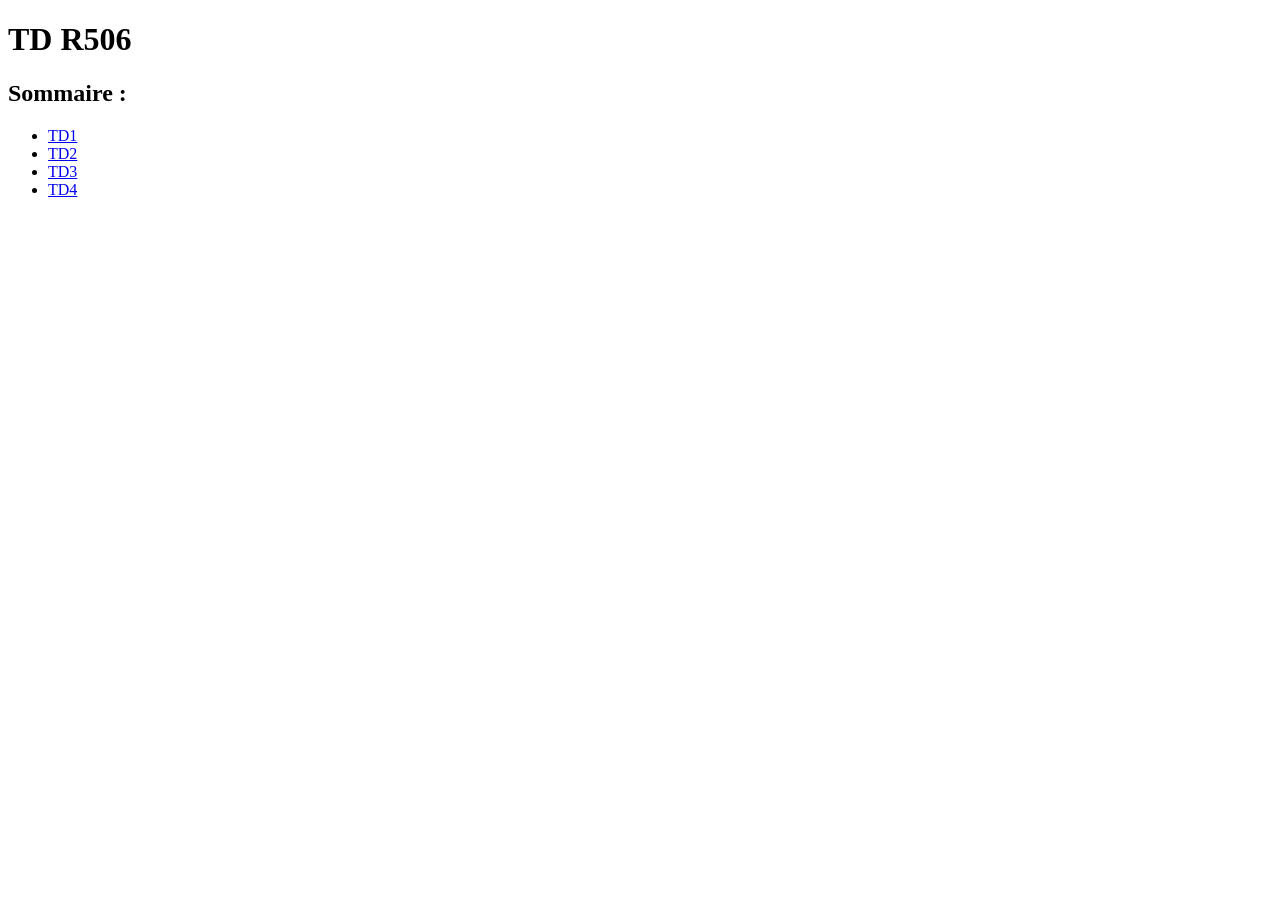
<file: index.html>
<!DOCTYPE html>
<html lang="fr">
    <head>
      <meta charset="utf-8" />
      <meta name="viewport" content="width=device-width,initial-scale=1.0" />
      <title>Page d'accueil</title>
    </head>
    <body>
      <h1>TD R506</h1>
      <h2>Sommaire&nbsp;:</h2>
      <ul>
        <li><a href="TD1/td1.html" target="_self">TD1</a></li>
        <li><a href="TD2/td2.html" target="_self">TD2</a></li>
        <li><a href="TD3/td3.html" target="_self">TD3</a></li>
        <li><a href="TD4/td4.html" target="_self">TD4</a></li>
      </ul>
    </body>
</html>
</file>
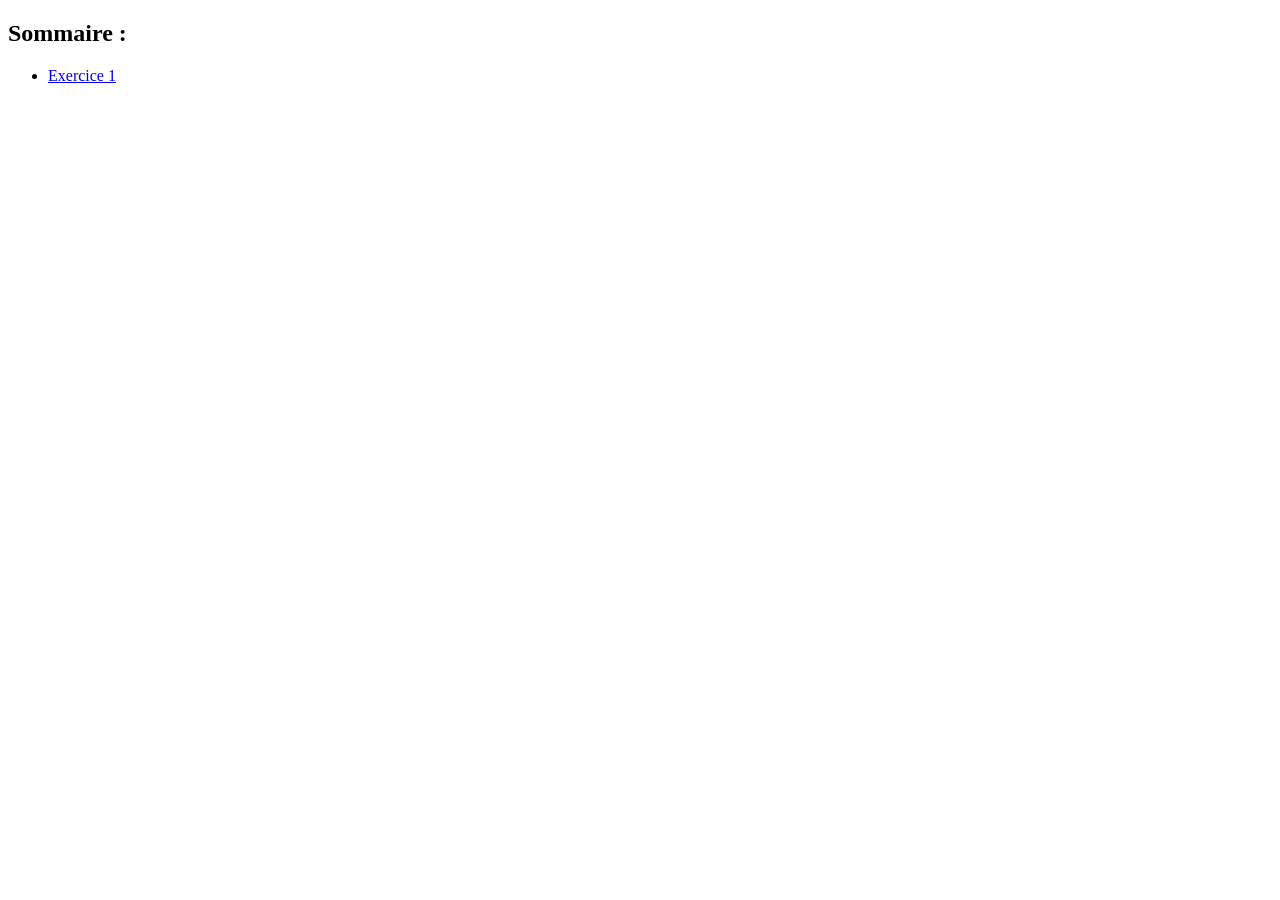
<file: TD1/index.html>
<!DOCTYPE html>
<html lang="fr">
  <head>
    <meta charset="utf-8" />
    <title>TD1</title>
  </head>
  <body>
    <h2>Sommaire&nbsp;:</h2>
    <ul>
      <li><a href="Exercice1/index.html" target="_self">Exercice 1</a></li>
    </ul>
  </body>
</html>
</file>
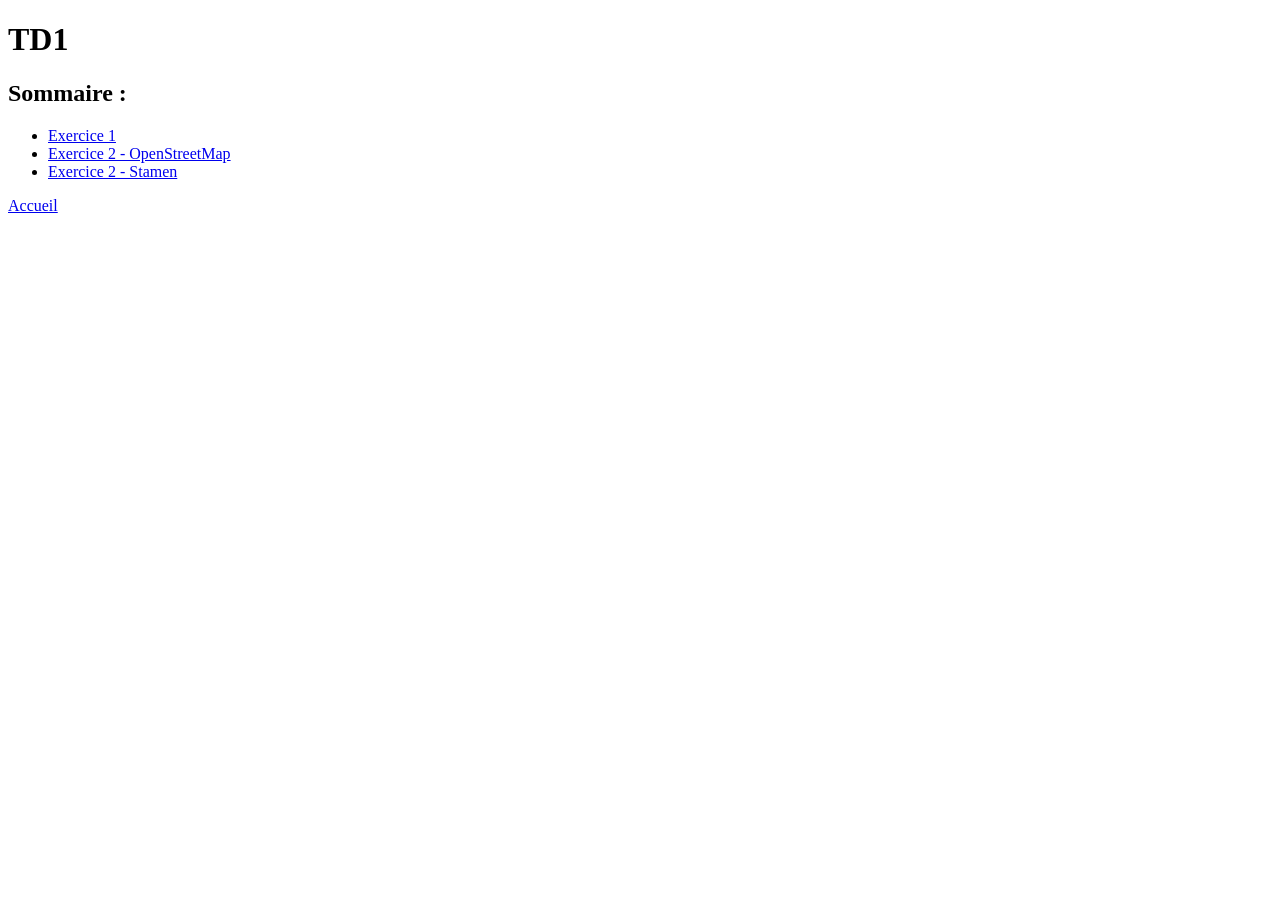
<file: TD1/td1.html>
<!DOCTYPE html>
<html lang="fr">
    <head>
      <meta charset="utf-8" />
      <meta name="viewport" content="width=device-width,initial-scale=1.0" />
      <title>TD1</title>
    </head>
    <body>
      <h1>TD1</h1>
      <h2>Sommaire&nbsp;:</h2>
      <ul>
        <li><a href="Exercice1/exercice1.html" target="_self">Exercice 1</a></li>
        <li><a href="Exercice2/exercice2_part1.html" target="_self">Exercice 2 - OpenStreetMap</a></li>
        <li><a href="Exercice2/exercice2_part2.html" target="_self">Exercice 2 - Stamen</a></li>
      </ul>
      <a href="../index.html">Accueil</a>
    </body>
</html>
</file>
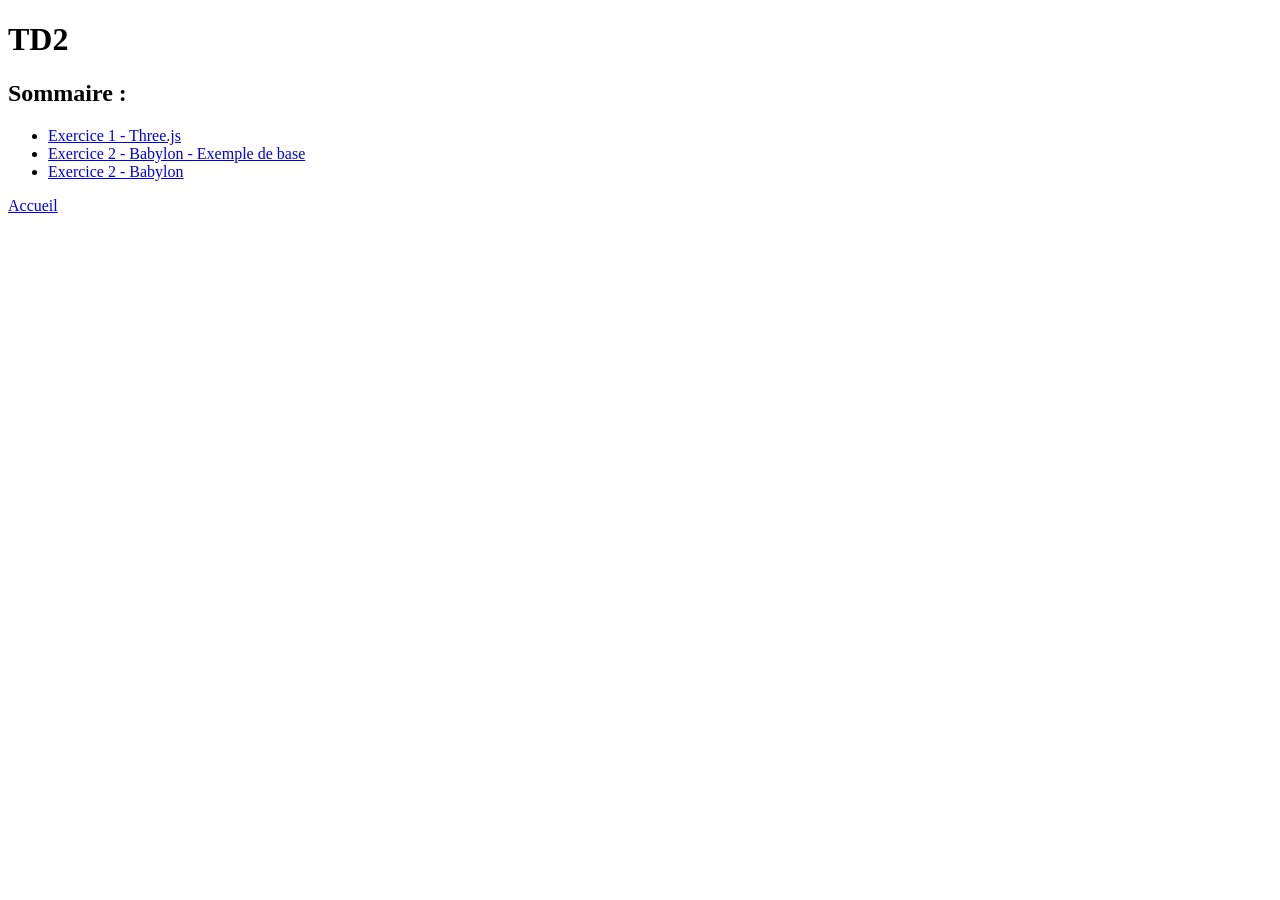
<file: TD2/td2.html>
<!DOCTYPE html>
<html lang="fr">
    <head>
      <meta charset="utf-8" />
      <meta name="viewport" content="width=device-width,initial-scale=1.0" />
      <title>TD2</title>
    </head>
    <body>
      <h1>TD2</h1>
      <h2>Sommaire&nbsp;:</h2>
      <ul>
        <li><a href="Exercice1/exercice1_threejs.html" target="_self">Exercice 1 - Three.js</a></li>
        <li><a href="Exercice2/exercice2_babylon_exempleDeBase.html" target="_self">Exercice 2 - Babylon - Exemple de base</a></li>
        <li><a href="Exercice2/exercice2_babylon.html" target="_self">Exercice 2 - Babylon</a></li>
      </ul>
      <a href="../index.html">Accueil</a>
    </body>
</html>
</file>
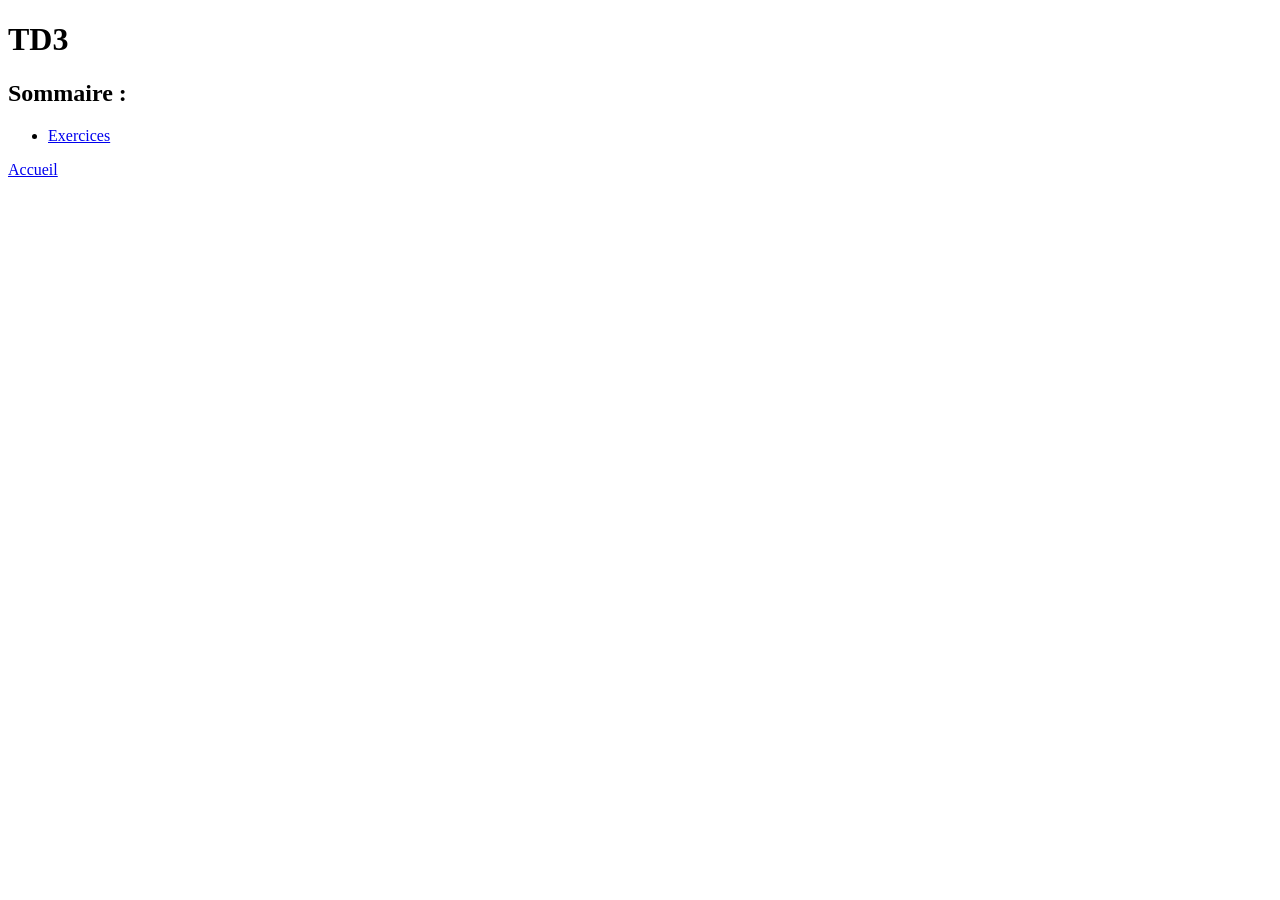
<file: TD3/td3.html>
<!DOCTYPE html>
<html lang="fr">
    <head>
      <meta charset="utf-8" />
      <meta name="viewport" content="width=device-width,initial-scale=1.0" />
      <title>TD3</title>
    </head>
    <body>
      <h1>TD3</h1>
      <h2>Sommaire&nbsp;:</h2>
      <ul>
        <li><a href="Exercices/exercices.html" target="_self">Exercices</a></li>
      </ul>
      <a href="../index.html">Accueil</a>
    </body>
</html>
</file>
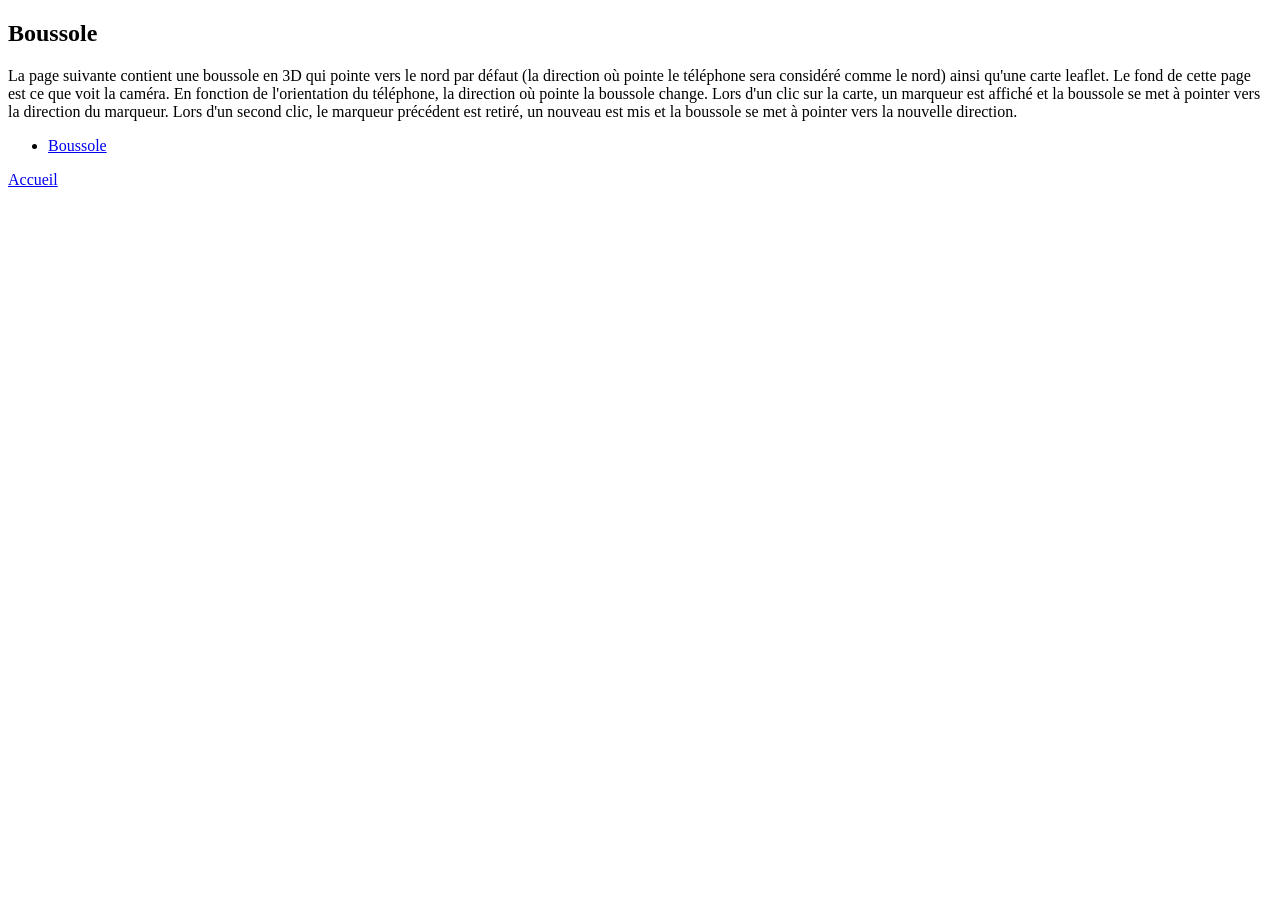
<file: TD4/td4.html>
<!DOCTYPE html>
<html lang="fr">
    <head>
      <meta charset="utf-8" />
      <meta name="viewport" content="width=device-width,initial-scale=1.0" />
      <title>TD4</title>
    </head>
    <body>
      <h2>Boussole</h2>
      <p>La page suivante contient une boussole en 3D qui pointe vers le nord par défaut (la direction où pointe le téléphone sera considéré comme le nord) ainsi qu'une carte leaflet. Le fond de cette page est ce que voit la caméra. En fonction de l'orientation du téléphone, la direction où pointe la boussole change. Lors d'un clic sur la carte, un marqueur est affiché et la boussole se met à pointer vers la direction du marqueur. Lors d'un second clic, le marqueur précédent est retiré, un nouveau est mis et la boussole se met à pointer vers la nouvelle direction.</p>
      <ul>
        <li><a href="Exercice/exercice.html" target="_self">Boussole</a></li>
      </ul>
      <a href="../index.html">Accueil</a>
    </body>
</html>
</file>
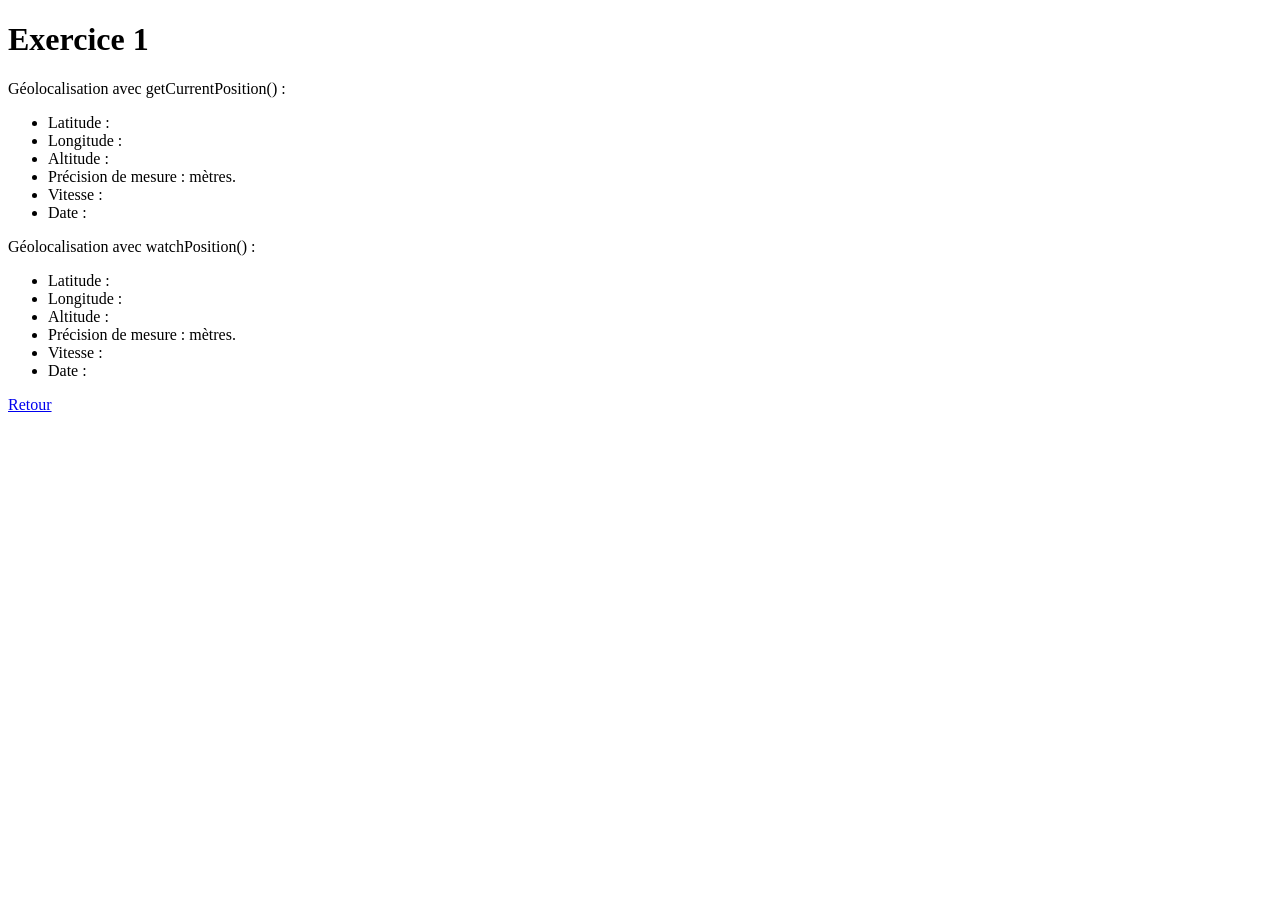
<file: TD1/Exercice1/exercice1.html>
<!DOCTYPE html>
<html lang="fr">
  <head>
    <meta charset="utf-8" />
    <meta name="viewport" content="width=device-width,initial-scale=1.0" />
    <title>Exercice 1</title>
    <script src="js/exo1_getCurrentPosition.js"></script>
    <script src="js/exo1_watchPosition.js"></script>
  </head>
  <body>
    <h1>Exercice 1</h1>
    <p>Géolocalisation avec getCurrentPosition() :</p>
    <ul>
      <li>Latitude : <span id="latitude"></span></li>
      <li>Longitude : <span id="longitude"></span></li>
      <li>Altitude : <span id="altitude"></span></li>
      <li>Précision de mesure : <span id="precision"></span> mètres.</li>
      <li>Vitesse : <span id="vitesse"></span></li>
      <li>Date : <span id="date"></span></li>
    </ul>
    <p>Géolocalisation avec watchPosition() :</p>
    <ul>
      <li>Latitude : <span id="latitude2"></span></li>
      <li>Longitude : <span id="longitude2"></span></li>
      <li>Altitude : <span id="altitude2"></span></li>
      <li>Précision de mesure : <span id="precision2"></span> mètres.</li>
      <li>Vitesse : <span id="vitesse2"></span></li>
      <li>Date : <span id="date2"></span></li>
    </ul>
    <a href="../td1.html">Retour</a>
  </body>
</html>
</file>
